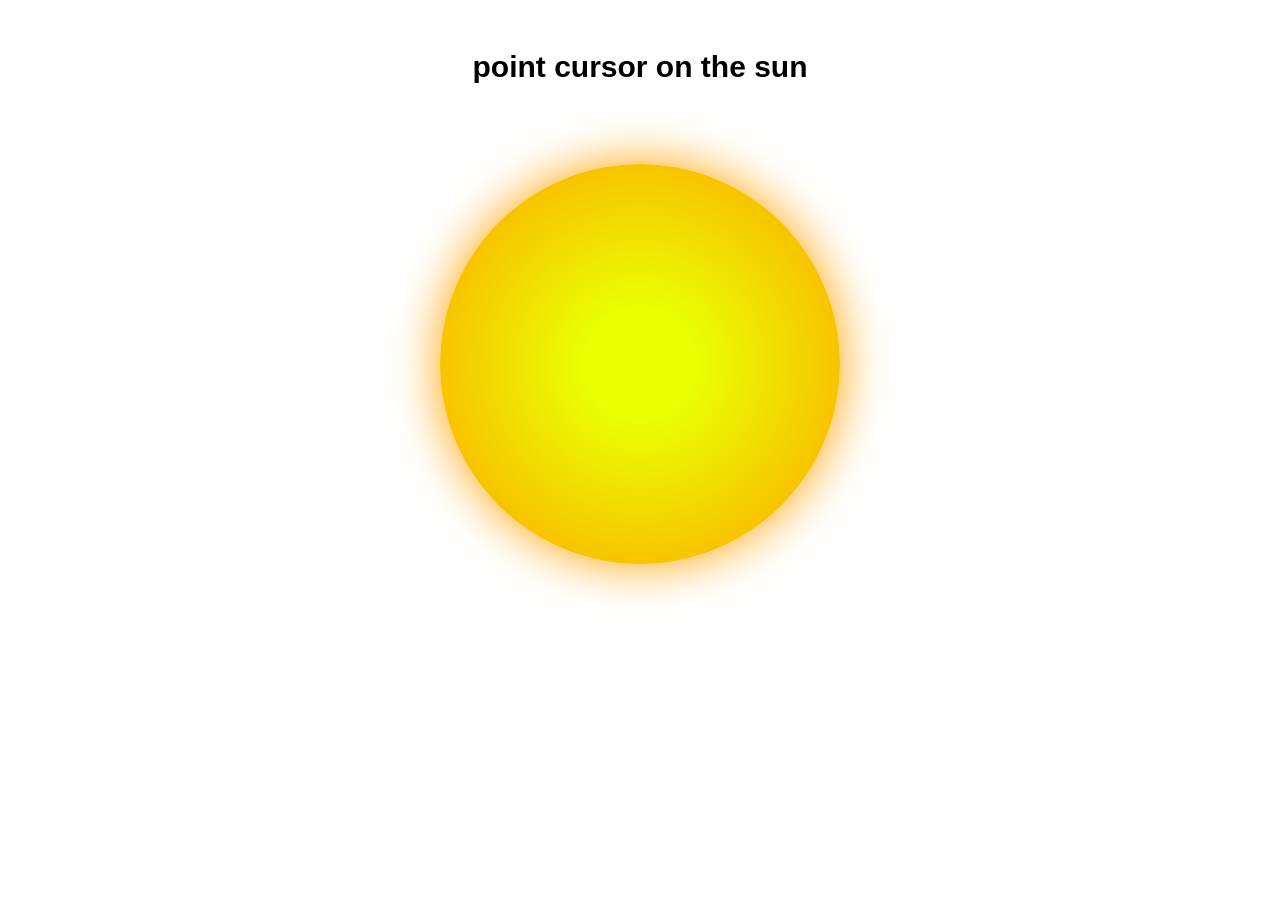
<file: radial-gradient-sun/index.html>
<!doctype html>
<html lang="en">
  <head>
    <meta charset="UTF-8" />
    <meta name="viewport" content="width=device-width, initial-scale=1.0" />
    <title>Document</title>
    <link rel="stylesheet" href="style.css">
  </head>
  <body>
    <h1>point cursor on the sun</h1>
   <div class="sun">
    <a target="_blank" href="https://www.youtube.com/watch?v=dQw4w9WgXcQ">Click me!</a>
   </div>
  </body>

</html>
</file>
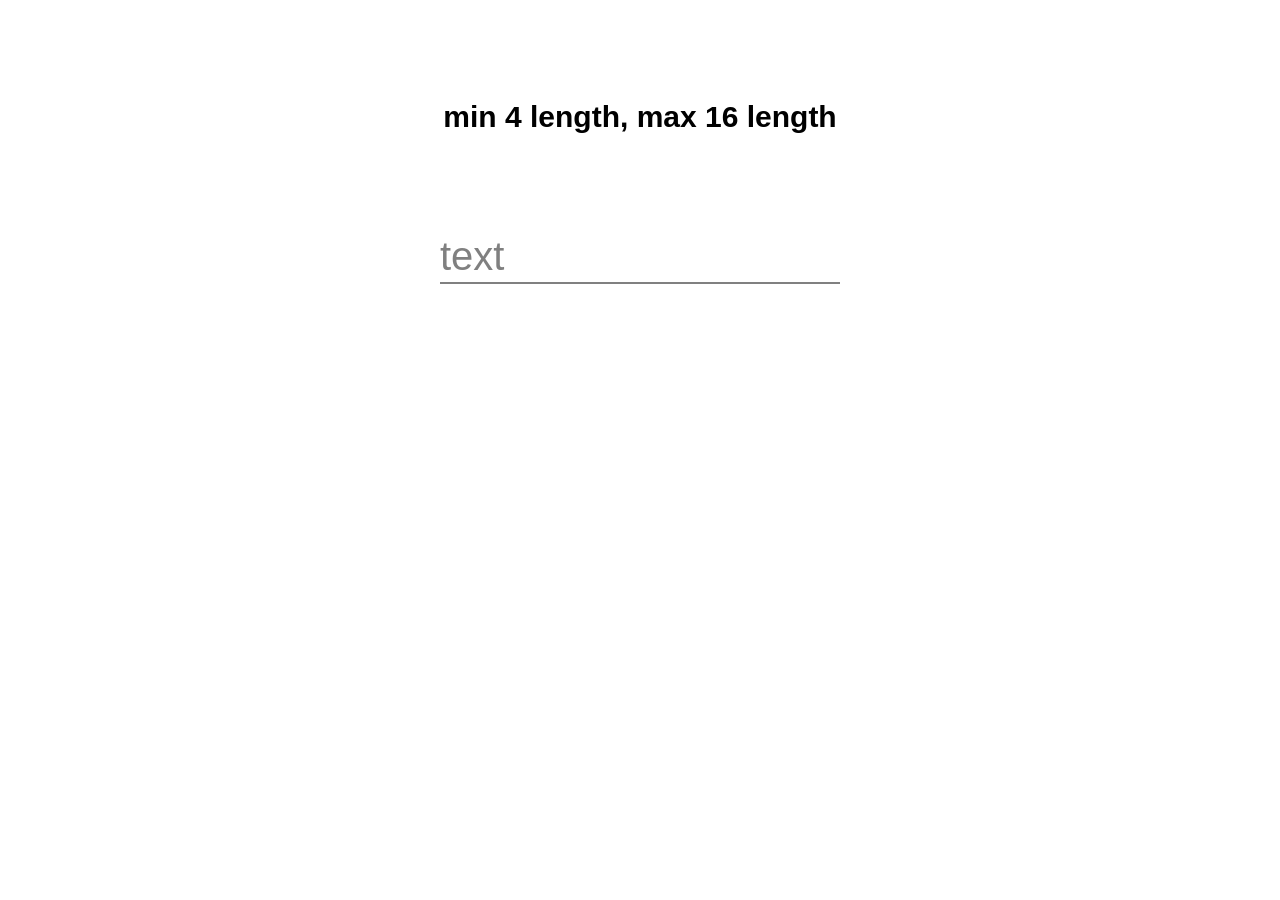
<file: text-project/index.html>
<!doctype html>
<html lang="en">
  <head>
    <meta charset="UTF-8" />
    <meta name="viewport" content="width=device-width, initial-scale=1.0" />
    <title>Document</title>
    <link rel="stylesheet" href="style.css" />
  </head>
  <body>
    <div class="container">
      <h1 class="title">min 4 length, max 16 length</h1>
      <!-- title -->
      <div class="box">
        <form>
          <input type="text" required maxlength="16" minlength="4" placeholder=""/>
          <label>text</label>
          <!------------------------------->
          <button type="submit">submit</button>
        </form>
        <!-- form -->
      </div>
      <!-- box -->
    </div>
    <!-- container -->
  </body>
</html>
</file>
<file: radial-gradient-sun/style.css>
*{
    margin: 0;
    padding: 0;
    box-sizing: border-box;
    text-decoration: none;
}
h1{
    text-align: center;
    margin-top: 50px;
    font-family: sans-serif;
    font-size: 30px;
}
div{
background: radial-gradient( rgba(234, 255, 0, 1) 20%, rgba(255, 162, 0, 1));
padding: 50px;
margin: 80px auto;
border-radius: 50%;
height: 400px;
width: 400px;
display: flex;
justify-content: center;
align-items: center;
box-shadow: 0 0 50px rgba(255, 162, 0, 1);
transition: 1s;
}

div:hover {
    box-shadow: 0 0 1000px rgba(255, 162, 0, 1), 0px 50px 100px rgba(234, 255, 0, 1);
}


a{
    background-color: orange;
    color: white;
    height: 100px;
    width: 100px;
    display: flex;
    align-items: center;
    justify-content: center;
    border-radius:50%;
    font-size: 20px;
    font-weight: 700;
    opacity: 0;
    transition: 4s;
}
div:hover a{
    opacity: 1;
}
</file>
<file: text-project/style.css>
*{
    padding: 0;
    margin: 0;
    box-sizing: border-box;
    text-decoration: none;
}
.container{
    margin: 100px auto;
    width: 600px;
}
.title{
    font-family: sans-serif;
    font-size:30px;
    text-align: center;
}
.box {
    position: relative;
    width: 400px;
    border-bottom: 2px solid gray;
    height: 50px;
    margin: 100px auto;
}

input {
    height: 48px;
    width: 100%;
    border: none;
    outline: none;
    font-size: 40px;
    background: none;
}

label {
    position: absolute;
    left: 0;
    top: 0;
    color: gray;
    transition: 0.3s;
    font-size: 40px;
    font-family: sans-serif;
}

input:focus + label,
input:not(:placeholder-shown) + label {
    top: -28px;
    font-size: 30px;
}



button{
    width: 100%;
    border: none;
    font-size: 25px;
    border-radius: 20px;
    background-color: royalblue;
    padding: 10px;
    margin-top: 20px;
    color: white;
    cursor: pointer;
    transition: 0.3s;
    opacity: 0;
}
input:valid ~ button{
    opacity: 1;
}

button:hover{
    background-color: rgb(52, 85, 182);
}
</file>
